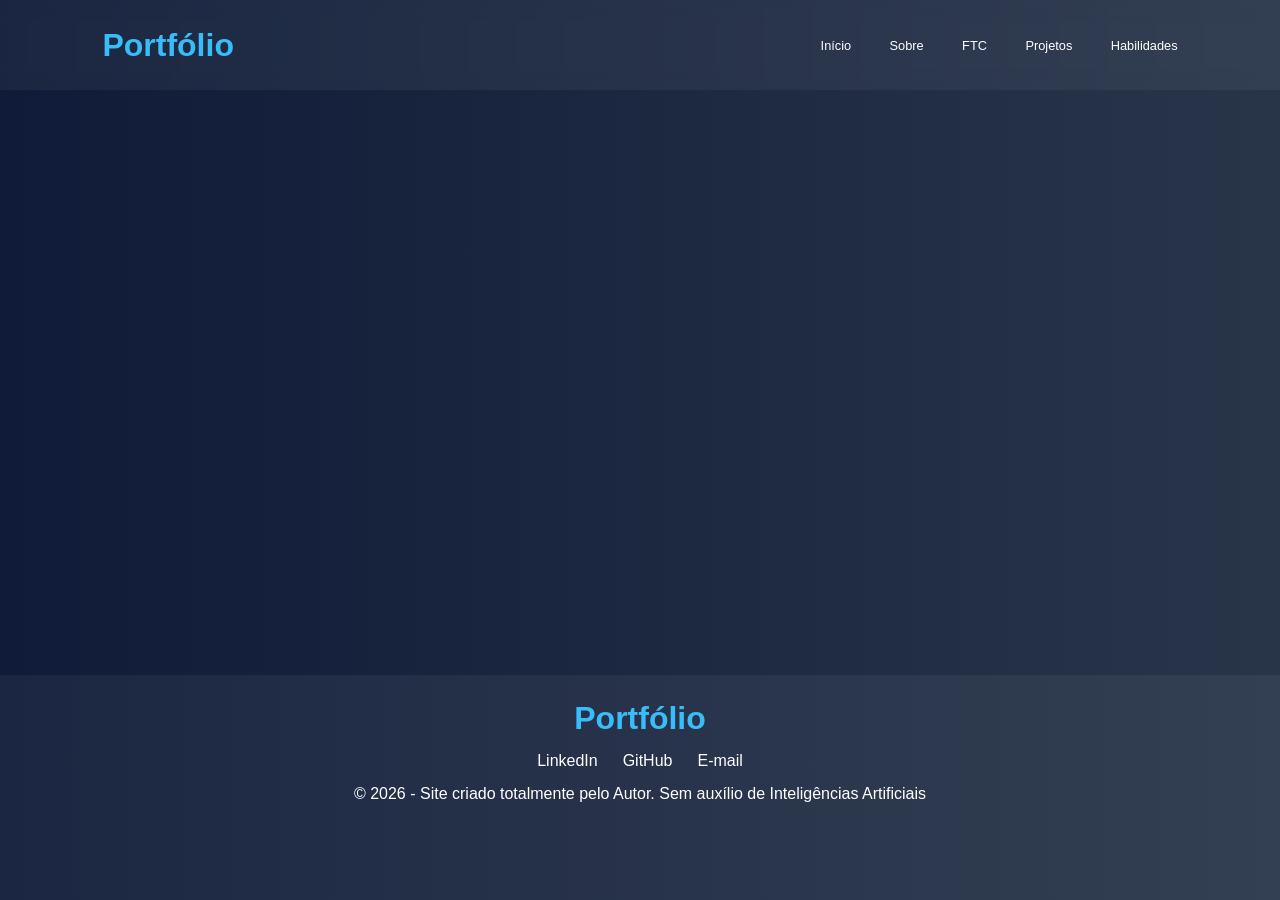
<file: index.html>
<!DOCTYPE html>
<html lang="pt-br">
<head>
    <script src="./var/gitHubConfig.js"></script>
    <meta charset="UTF-8">
    <meta name="viewport" content="width=device-width, initial-scale=1.0">
    <title>Início- Arthur I. M.</title>
    <link rel="stylesheet" href="style.css">
    <link rel="stylesheet" href="pagina_inicio/inicio-style.css">
</head>
<body>
    <header id="cabecalho-principal"></header>
    <!-- ======== -->
    <main class="secao-principal">
        <div class="apresentacao-container">
            <h1></h1>
        </div>
    </main>
    <!-- ======= -->
    <footer>
        <div class="conteudo-rodape">
            <div class="logotipo">Portfólio</div>
            <div class="navegacao">
                <a href="https://www.linkedin.com/in/arthur-iensen-mainardi-2b57472a1/">LinkedIn</a>
                <a href="https://github.com/ArtMainardi">GitHub</a>
                <a href="https://mail.google.com/mail/?view=cm&fs=1&to=iensenmainardi%40gmail.com&authuser=1">E-mail</a>
            </div>
            <p>&copy; 2026 - Site criado totalmente pelo Autor. Sem auxílio de Inteligências Artificiais</p>
        </div>
    </footer>
    <!-- ======= -->
     <script src="var/header.js"></script>
</body>
</html>
</file>
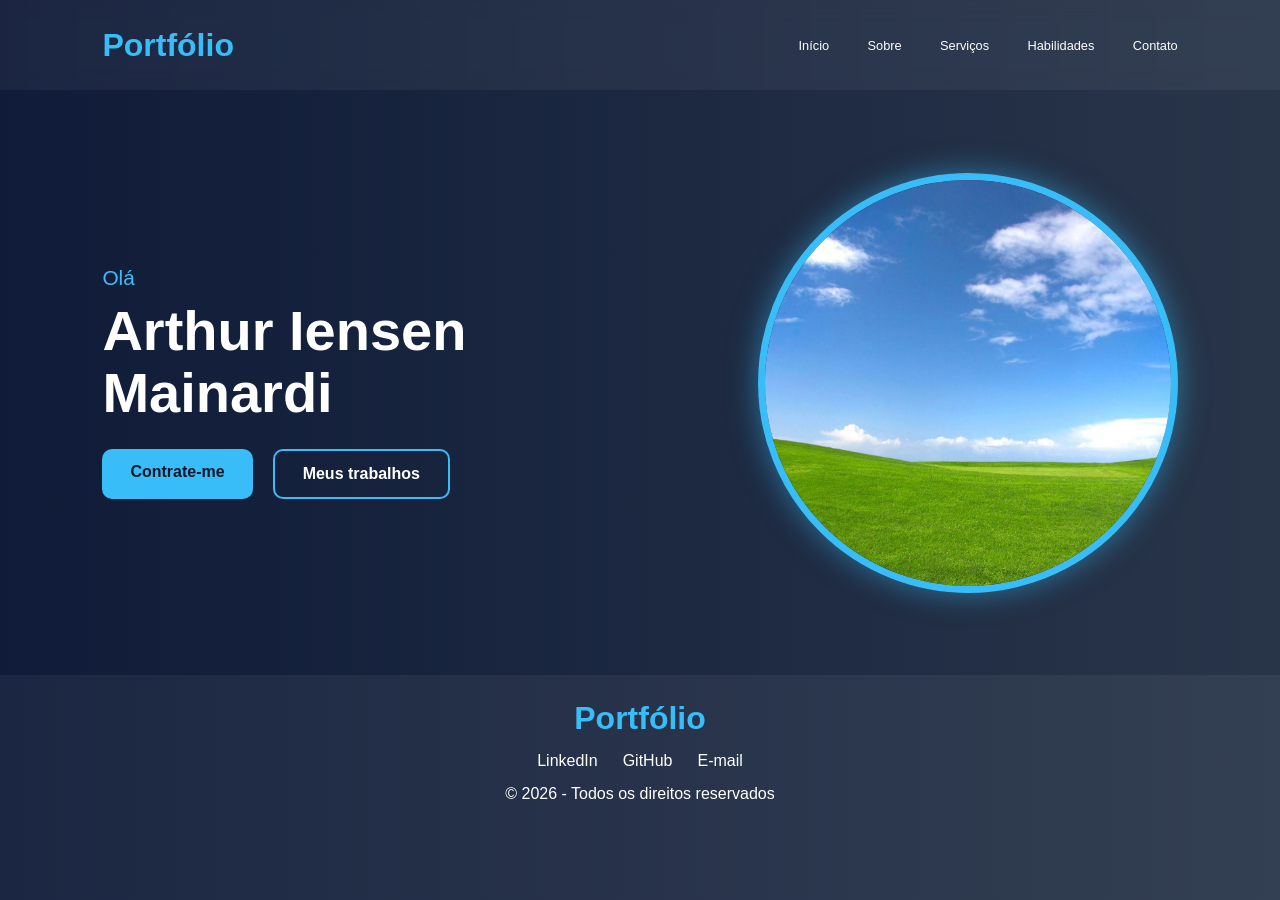
<file: pagina_inicio/inicio.html>
<!DOCTYPE html>
<html lang="pt-br">
<head>
    <meta charset="UTF-8">
    <meta name="viewport" content="width=device-width, initial-scale=1.0">
    <title>Início- Arthur I. M.</title>
    <link rel="stylesheet" href="/style.css">
    <link rel="stylesheet" href="/pagina_inicio/inicio-style.css">
</head>
<body>
    <header>
        <div class="logotipo">Portfólio</div>
        <nav>
            <ul>
                <li><a href="">Início</a></li>
                <li><a href="/pagina_sobre/sobre.html">Sobre</a></li>
                <li><a href="#">Serviços</a></li>
                <li><a href="/pagina_habilidades/habilidades.html">Habilidades</a></li>
                <li><a href="#">Contato</a></li>
            </ul>
        </nav>
    </header>
    <!-- ======== -->
    <main class="secao-principal">
        <div class="texto-apresentacao">
            <p class="saudacao">Olá</p>
            <h1>Arthur Iensen Mainardi</h1>
            <div class="grupo-botoes">
                <a href="#" class="btn-contratar">Contrate-me</a>
                <a href="#" class="btn-trabalhos">Meus trabalhos</a>
            </div>
        </div>
        <div class="area-imagem">
            <img src="/imagem.jpg">
        </div>
    </main>
    <!-- ======= -->
    <footer>
        <div class="conteudo-rodape">
            <div class="logotipo">Portfólio</div>
            <div class="navegacao">
                <a href="#">LinkedIn</a>
                <a href="#">GitHub</a>
                <a href="#">E-mail</a>
            </div>
            <p>&copy; 2026 - Todos os direitos reservados</p>
        </div>
    </footer>
</body>
</html>
</file>
<file: style.css>
/* Reset básico */
* {
    margin: 0;
    padding: 0;
    box-sizing: border-box;
}
body {
    font-family: Arial;
    background: linear-gradient(to right, #0f1b38, #283549);
    color: white;
    min-height: 100vh;
    max-width: 100vw;
    display: flex;
    flex-direction: column;
}


/* HEADER */
header {
    display: flex;
    z-index: 9999;
    width: 100%;
    height: 10vh;
    padding: 20px 8%;
    justify-content: space-between;
    align-items: center;
    background-color: rgba(255, 255, 255, 0.05);
    backdrop-filter: blur(10px);
    position: sticky;
    top: 0;
}
.logotipo {
    font-size: clamp(20px, 2.5vw, 100px);
    font-weight: bold;
    color: #38bdf8;
}
nav ul {
    list-style: none;
    display: flex;
    gap: 3vw;
}
nav a {
    text-decoration: none;
    color: white;
    font-size: clamp(10px, 1vw, 100px);
    transition: 0.3s;
}
nav a:hover {
    color: #38bdf8;
}


/* FOOTER */
footer {
    background-color: rgba(255, 255, 255, 0.05);
    height: 25vh;
    padding: 25px 8%;
    text-align: center;
}
.conteudo-rodape {
    display: flex;
    flex-direction: column;
    gap: 15px;
}
.navegacao {
    display: flex;
    justify-content: center;
    gap: 25px;
}
.navegacao a {
    color: white;
    text-decoration: none;
    transition: 0.3s;
}
.navegacao a:hover {
    color: #38bdf8;
}
</file>
<file: pagina_inicio/inicio-style.css>
.secao-principal {
    flex: 1;
    display: flex;
    justify-content: space-between;
    align-items: center;
    padding: 80px 8%;
    gap: 50px;
}

.texto-apresentacao {
    max-width: 500px;
}

.saudacao {
    font-size: 1.3rem;
    color: #38bdf8;
    margin-bottom: 10px;
}

.texto-apresentacao h1 {
    font-size: 3.5rem;
    margin-bottom: 25px;
    line-height: 1.1;
}

/* === BOTÕES === */
.grupo-botoes {
    display: flex;
    gap: 20px;
}

.grupo-botoes a {
    text-decoration: none;
    padding: 14px 28px;
    border-radius: 10px;
    font-weight: bold;
    transition: 0.3s;
}

.btn-contratar {
    background-color: #38bdf8;
    color: #0f172a;
}

.btn-contratar:hover {
    background-color: #0ea5e9;
    transform: translateY(-3px);
}

.btn-trabalhos {
    border: 2px solid #38bdf8;
    color: white;
}

.btn-trabalhos:hover {
    background-color: #38bdf8;
    color: #0f172a;
    transform: translateY(-3px);
}

/* IMAGEM */
.area-imagem {
    display: flex;
    justify-content: center;
    align-items: center;
}

.area-imagem img {
    width: 420px;
    height: 420px;
    object-fit: cover;
    border-radius: 50%;
    border: 7px solid #38bdf8;
    box-shadow: 0 0 30px rgba(56, 189, 248, 0.5);
}
</file>
